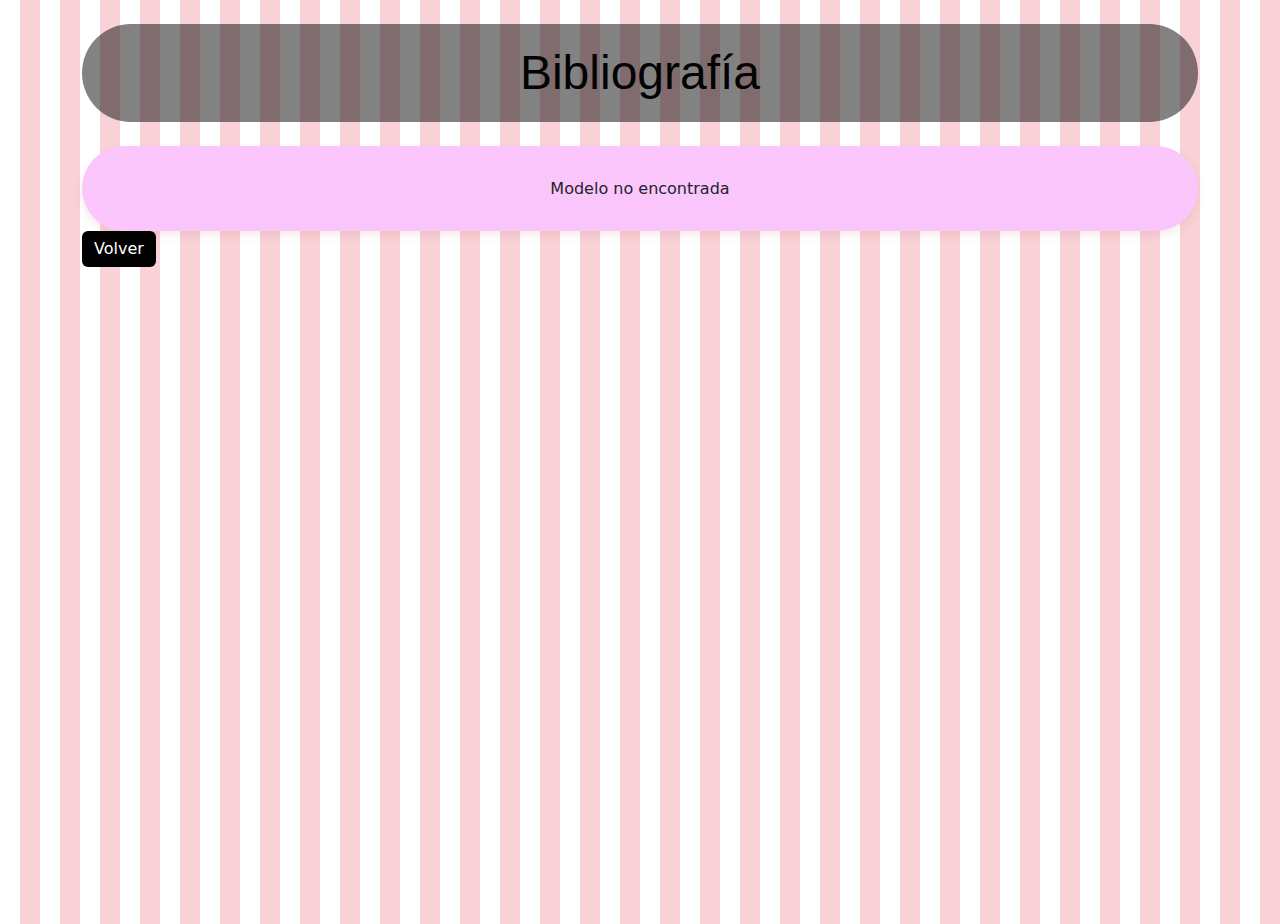
<file: trabajoPactico2/bibliografia.html>
<!DOCTYPE html>
<html lang="es">

<head>
    <meta charset="UTF-8">
    <meta name="viewport" content="width=device-width, initial-scale=1.0">
    <title>Bibliografía de Modelos</title>
    <link href="https://cdn.jsdelivr.net/npm/bootstrap@5.3.0/dist/css/bootstrap.min.css" rel="stylesheet">
    <link rel="shortcut icon" href="https://i.postimg.cc/tCNfZHqp/121-1210596-victoria-secret-image-result-for-victoria-secret-png.jpg" type="image/x-icon">
    <link rel="stylesheet" href="style.css">
</head>

<body>
    <div class="container mt-4">
        <h1 class="text-center mb-4">Bibliografía</h1>
        <div id="modelo_info" class="container_info">
            
        </div>
        <a href="index.html" class="btn btn-primary">Volver</a>
    </div>
    <script src="bibliografia.js"></script>
</body>

</html>
</file>
<file: trabajoPactico2/style.css>
body {
    background-color: #f8a9d1; 
    line-height: 1.6; 
    padding: 20px;
    background-image: repeating-linear-gradient(
        90deg,                    
        rgba(255, 255, 255, 1),   
        rgba(255, 255, 255, 1) 20px, 
        rgba(248, 210, 214, 1) 20px,
        rgba(248, 210, 214, 1) 40px 
    );
    background-size: 100%; 
    height: 100vh;        
    margin: 0;
    padding: 0;
}
   

.header-container {
    position: relative; 
    text-align: center; 
    margin-bottom: 20px; 
}
.header-icon {
    position: absolute; 
    top: -20px;
    left: 50%; 
    transform: translateX(-50%); 
    font-size: 5rem; 
    color: rgba(230, 10, 10, 0.1);
    z-index: 1;
}


h1 {
    color: #000000;
    margin-bottom: 20px; 
    text-align: center; 
    text-align: center; 
    padding: 20px; 
    position: relative; 
    z-index: 2; 
    color: white; 
    padding: 20px;
    background-color: rgba(7, 5, 6, 0.5);
    border-radius: 70px; 
    font-family: 'Cinzel', sans-serif; 
    font-size: 3rem; 
    color: #030303;
    position: relative;
    z-index: 2;

}


.card {
    width: 200px; 
    border: 1px solid #000000; 
    border-radius: 7px;
    padding: 10px;
    margin: 10px; 
    transition: transform 0.3s ease-in-out; 
}

.card:hover {
    transform: scale(1.05);

}
.card img {
    max-height: 200px; 
    width: 100%;
    object-fit: cover;
    border-radius: 50px;
}


#buscar {
    width: 100%; 
}


#contenedor_cards {
    text-align: center; 
}

/* Estilos del botón */
.btn {
    background-color: #000000; 
    color: #ffffff; 
    border: none; 
    transition: background-color 0.3s ease; 
}
.btn:hover {
    background-color: #9e67b4; 
}


h2 {
    color: rgb(0, 0, 0);
    margin: 20px 0; 
}

h3 {
    color: rgb(3, 3, 3); 
    margin: 15px 0; 
}


.container_info {
    display: flex;
    justify-content: center;
    align-items: flex-start;
    flex-wrap: wrap; 
    gap: 20px; 
    padding: 200px;

}
img {
    max-width: 3000px;
    height: auto;
    border-radius: 8px;
    margin-bottom: 15px;
}


p {
    margin: 10px 0; 
}


.line {
    height: 4px; 
    background-color: #FFD700; 
    margin: 20px 0; 
}
#modelo_info {
    padding: 20px;
    border-radius: 100px;
    background-color: #fac6fc;
    box-shadow: 0px 4px 10px rgba(165, 52, 52, 0.1);
}


img {
    max-width: 300px;
    height: auto; 
    border-radius: 8px;
}

.me-4 {
    margin-right: 20px;
}
</file>
